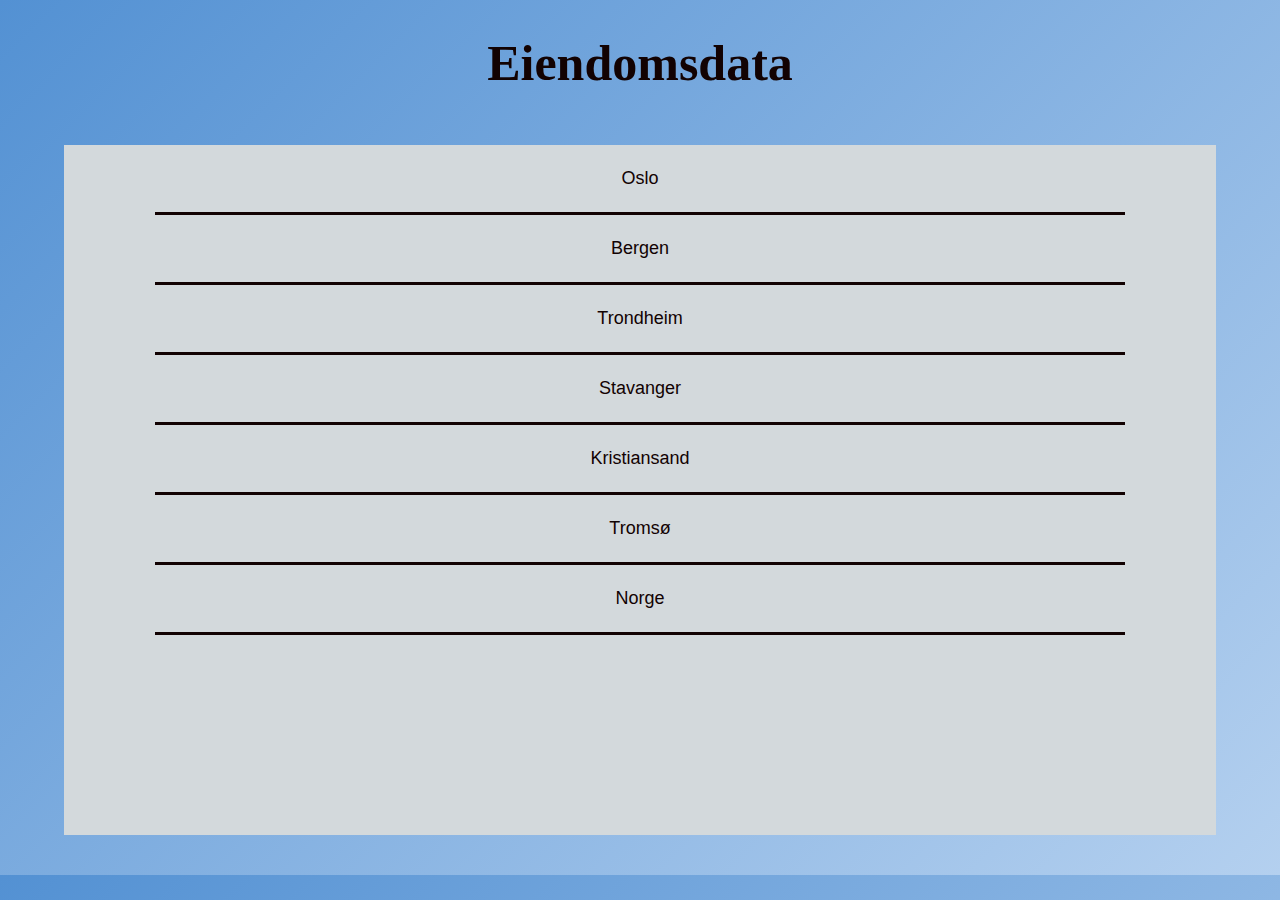
<file: index.html>
<!DOCTYPE html>
<html lang="no">
<head>
    <meta charset="UTF-8">
    <meta name="viewport" content="width=device-width, initial-scale=1.0">
    <link rel="icon" href="icons/icon.png" type="image/x-icon">
    <link rel="stylesheet" href="styles.css">
    <title>Eiendomsdata</title>
</head>
<body>
    <h1>Eiendomsdata</h1>

    <div class="container">
        <div id="wrong-msg">
    </div>
        <div id="city-container">
        <div id="city-buttons">
        </div>
    </div>
    </div>
    <script src="script.js"></script>
</body>
</html>
</file>
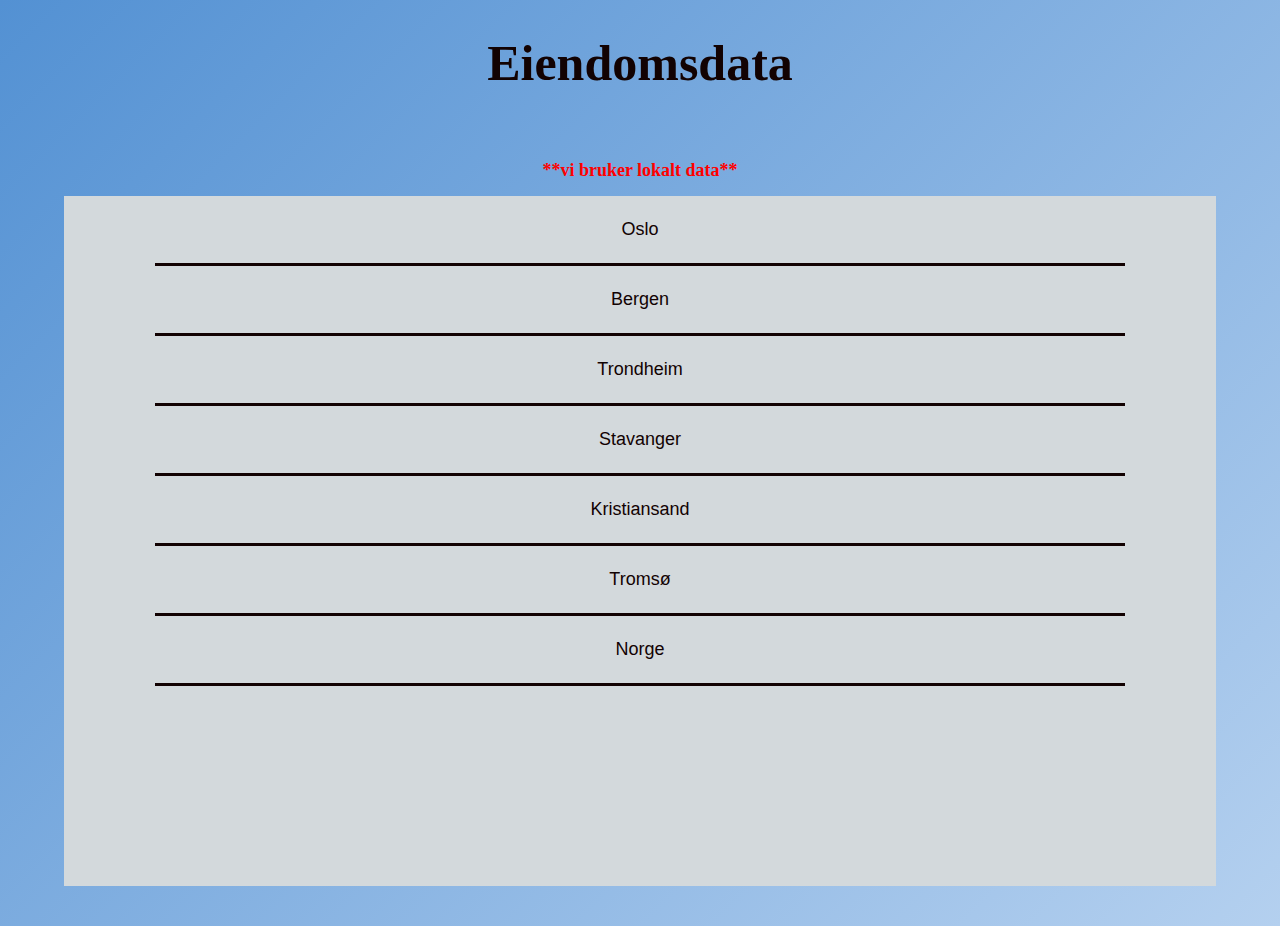
<file: Eiendomsdata.html>
<!DOCTYPE html>
<!-- saved from url=(0032)http://127.0.0.1:5500/index.html -->
<html lang="no"><head><meta http-equiv="Content-Type" content="text/html; charset=UTF-8">
    
    <meta name="viewport" content="width=device-width, initial-scale=1.0">
    
    
    <title>Eiendomsdata</title>
<link rel="icon" href="http://127.0.0.1:5500/icons/icon.png" type="image/x-icon"><link rel="stylesheet" href="./Eiendomsdata_files/styles.css"></head>
<body data-new-gr-c-s-check-loaded="14.1182.0" data-gr-ext-installed="">
    <h1>Eiendomsdata</h1>

    <div class="container">
        <div id="wrong-msg"><h2>**vi bruker lokalt data**</h2></div>
        <div id="city-container">
        <div id="city-buttons"><button class="city-button">Oslo</button><div class="city-table" id="table-Oslo" style="display: block;"><table><tbody class="data-body"><tr><td>Endring siste måned</td><td>0.2 % <svg xmlns="http://www.w3.org/2000/svg" viewBox="0 0 320 512" width="12" height="12" class="green-icon"><path fill="currentColor" d="M182.6 137.4c-12.5-12.5-32.8-12.5-45.3 0l-128 128c-9.2 9.2-11.9 22.9-6.9 34.9s16.6 19.8 29.6 19.8H288c12.9 0 24.6-7.8 29.6-19.8s2.2-25.7-6.9-34.9l-128-128z"></path></svg></td></tr><tr><td>Endring sesongjustert siste måned</td><td>0.2 % <svg xmlns="http://www.w3.org/2000/svg" viewBox="0 0 320 512" width="12" height="12" class="green-icon"><path fill="currentColor" d="M182.6 137.4c-12.5-12.5-32.8-12.5-45.3 0l-128 128c-9.2 9.2-11.9 22.9-6.9 34.9s16.6 19.8 29.6 19.8H288c12.9 0 24.6-7.8 29.6-19.8s2.2-25.7-6.9-34.9l-128-128z"></path></svg></td></tr><tr><td>Endring hittil i år</td><td>6 % <svg xmlns="http://www.w3.org/2000/svg" viewBox="0 0 320 512" width="12" height="12" class="green-icon"><path fill="currentColor" d="M182.6 137.4c-12.5-12.5-32.8-12.5-45.3 0l-128 128c-9.2 9.2-11.9 22.9-6.9 34.9s16.6 19.8 29.6 19.8H288c12.9 0 24.6-7.8 29.6-19.8s2.2-25.7-6.9-34.9l-128-128z"></path></svg></td></tr><tr><td>Endring siste år</td><td>2.5 % <svg xmlns="http://www.w3.org/2000/svg" viewBox="0 0 320 512" width="12" height="12" class="green-icon"><path fill="currentColor" d="M182.6 137.4c-12.5-12.5-32.8-12.5-45.3 0l-128 128c-9.2 9.2-11.9 22.9-6.9 34.9s16.6 19.8 29.6 19.8H288c12.9 0 24.6-7.8 29.6-19.8s2.2-25.7-6.9-34.9l-128-128z"></path></svg></td></tr><tr><td>Endring siste 5 år</td><td>27.8 % <svg xmlns="http://www.w3.org/2000/svg" viewBox="0 0 320 512" width="12" height="12" class="green-icon"><path fill="currentColor" d="M182.6 137.4c-12.5-12.5-32.8-12.5-45.3 0l-128 128c-9.2 9.2-11.9 22.9-6.9 34.9s16.6 19.8 29.6 19.8H288c12.9 0 24.6-7.8 29.6-19.8s2.2-25.7-6.9-34.9l-128-128z"></path></svg></td></tr><tr><td>Endring siste 10 år</td><td>88 % <svg xmlns="http://www.w3.org/2000/svg" viewBox="0 0 320 512" width="12" height="12" class="green-icon"><path fill="currentColor" d="M182.6 137.4c-12.5-12.5-32.8-12.5-45.3 0l-128 128c-9.2 9.2-11.9 22.9-6.9 34.9s16.6 19.8 29.6 19.8H288c12.9 0 24.6-7.8 29.6-19.8s2.2-25.7-6.9-34.9l-128-128z"></path></svg></td></tr><tr><td>Gjennomsnitt kvm. pris</td><td>97 418 Kr</td></tr><tr><td>Gjennomsnittspris</td><td>6 802 890 Kr</td></tr></tbody></table><div class="chart-container"><div class="bar-wrapper"><div class="bar" style="height: 0.227273px;"></div><div class="bar-label">Endring siste måned</div></div><div class="bar-wrapper"><div class="bar" style="height: 0.227273px;"></div><div class="bar-label">Endring sesongjustert siste måned</div></div><div class="bar-wrapper"><div class="bar" style="height: 6.81818px;"></div><div class="bar-label">Endring hittil i år</div></div><div class="bar-wrapper"><div class="bar" style="height: 2.84091px;"></div><div class="bar-label">Endring siste år</div></div><div class="bar-wrapper"><div class="bar" style="height: 31.5909px;"></div><div class="bar-label">Endring siste 5 år</div></div><div class="bar-wrapper"><div class="bar" style="height: 100px;"></div><div class="bar-label">Endring siste 10 år</div></div></div></div><button class="city-button">Bergen</button><div class="city-table" id="table-Bergen"></div><button class="city-button">Trondheim</button><div class="city-table" id="table-Trondheim"></div><button class="city-button">Stavanger</button><div class="city-table" id="table-Stavanger m/omegn"></div><button class="city-button">Kristiansand</button><div class="city-table" id="table-Kristiansand m/omegn"></div><button class="city-button">Tromsø</button><div class="city-table" id="table-Tromsø"></div><button class="city-button">Norge</button><div class="city-table" id="table-Norge"></div></div>
    </div>
    </div>
    <script src="./Eiendomsdata_files/script.js"></script>
<!-- Code injected by live-server -->
<script>
	// <![CDATA[  <-- For SVG support
	if ('WebSocket' in window) {
		(function () {
			function refreshCSS() {
				var sheets = [].slice.call(document.getElementsByTagName("link"));
				var head = document.getElementsByTagName("head")[0];
				for (var i = 0; i < sheets.length; ++i) {
					var elem = sheets[i];
					var parent = elem.parentElement || head;
					parent.removeChild(elem);
					var rel = elem.rel;
					if (elem.href && typeof rel != "string" || rel.length == 0 || rel.toLowerCase() == "stylesheet") {
						var url = elem.href.replace(/(&|\?)_cacheOverride=\d+/, '');
						elem.href = url + (url.indexOf('?') >= 0 ? '&' : '?') + '_cacheOverride=' + (new Date().valueOf());
					}
					parent.appendChild(elem);
				}
			}
			var protocol = window.location.protocol === 'http:' ? 'ws://' : 'wss://';
			var address = protocol + window.location.host + window.location.pathname + '/ws';
			var socket = new WebSocket(address);
			socket.onmessage = function (msg) {
				if (msg.data == 'reload') window.location.reload();
				else if (msg.data == 'refreshcss') refreshCSS();
			};
			if (sessionStorage && !sessionStorage.getItem('IsThisFirstTime_Log_From_LiveServer')) {
				console.log('Live reload enabled.');
				sessionStorage.setItem('IsThisFirstTime_Log_From_LiveServer', true);
			}
		})();
	}
	else {
		console.error('Upgrade your browser. This Browser is NOT supported WebSocket for Live-Reloading.');
	}
	// ]]>
</script>


</body><grammarly-desktop-integration data-grammarly-shadow-root="true"><template shadowrootmode="open"><style>
      div.grammarly-desktop-integration {
        position: absolute;
        width: 1px;
        height: 1px;
        padding: 0;
        margin: -1px;
        overflow: hidden;
        clip: rect(0, 0, 0, 0);
        white-space: nowrap;
        border: 0;
        -moz-user-select: none;
        -webkit-user-select: none;
        -ms-user-select:none;
        user-select:none;
      }

      div.grammarly-desktop-integration:before {
        content: attr(data-content);
      }
    </style><div aria-label="grammarly-integration" role="group" tabindex="-1" class="grammarly-desktop-integration" data-content="{&quot;mode&quot;:&quot;full&quot;,&quot;isActive&quot;:true,&quot;isUserDisabled&quot;:false}"></div></template></grammarly-desktop-integration></html>
</file>
<file: styles.css>
body {
    font-family: Arial, sans-serif;
    margin: 0;
    padding: 0;
    background: linear-gradient(135deg, #5391d3, #b4d0ef);
    max-width: fit-content 800px;
}

.container {
    width: 90%;
    margin: 20px auto;
    padding: 20px;

}

h1 {
    text-align: center;
    color: rgb(18, 2, 2);
    font-size: 50px;
    font-family:'Times New Roman', Times, serif;
}
h2{
    text-align: center;

    color: red;
    font-family:'Times New Roman', Times, serif;
    font-size:large;
}

/* City knapper */
#city-container{
    background-color: rgb(211, 217, 220);

    display: flex;
    justify-content: center; 
    align-items: center; 
    padding-bottom: 200px;

}
.city-button {
    display: block;
    width: 970px;
    color: rgb(18, 2, 2);
    border: none;
    cursor: pointer;
    height: 70px;
    font-size: large;
    background-color: rgb(211, 217, 220);
    border-bottom: solid;
    align-items: center;
    
}

.city-button:hover {
    background-color:#a3c5ed;
    font-weight: bolder;
}

/* City tabeller */
.city-table {
    display: none;
    overflow: hidden;
    margin-bottom: 10px;
    background-color: rgb(211, 217, 220);
    padding: 0px;
}

.city-table.show {
    display: block;
    max-height: 500px; 
    background-color: rgb(211, 217, 220);
}

.city-table table {
    width: 100%;
    border-collapse: collapse;
    background-color: rgb(211, 217, 220);
    overflow: hidden;
    
}

.city-table th,
.city-table td {
    padding: 18px;
    text-align: left;
    font-weight: bolder;
    font-size: large;
    
}

.city-table th {
    background-color: rgb(211, 217, 220);
    color: white;
}

.city-table tbody tr:hover {
    background: linear-gradient(135deg, #5391d3, #b4d0ef);
}

/* SVG icons */
.icon {
    width: 16px;
    height: 16px;
    margin-left: 5px;
    vertical-align: middle;
}

.red-icon path {
    fill: red;
}

.green-icon path {
    fill: green;
}

.gray-icon path {
    fill: gray;
}

/* Charts */
.chart-container {
    display: flex;
    justify-content: center;
    flex-wrap: wrap;
    width: 100%;
    width: 950px;
    margin: 20px auto;
    background-color: #ffffff;
    padding: 10px;
    border-radius: 10px;
    box-shadow: 0 2px 4px rgba(0, 0, 0, 0.1);
}

.bar-wrapper {
    display: flex;
    flex-direction: column-reverse; 
    align-items: center;
    margin: 10px;
    border: 1px solid #ccc;
    border-radius: 5px;
    padding: 10px;
    background-color: #f9f9f9;
}

.bar {
    width: 30px;
    background-color: rgb(4, 54, 161);
    display: block;
    margin-bottom: 10px;
    transition: height 0.3s ease;
}

.bar-label {
    font-size: 12px;
    text-align: center;
    width: 100%;
    margin-top: 5px;
}

/* skjermer mindre en 768 */
@media (max-width: 768px) {
    body {
        max-width: fit-content 700px;
      
          }
    .container {
        width: 95%; 
        padding: 10px; 
    }

    h1 {
        font-size: 30px; 
    }

    h2 {
        font-size: 15px; 
    }

    #city-container {
      
    display: flex;
    justify-content: center; 
    align-items: center; 
    width:max-content;
    
    }
    .city-table {
     width: 700px;
    }

    .city-button {
        width: 700px; 
        max-width: 100%; 
        font-size: 15px; 
        padding: 5px; 
    }

    .chart-container {
        width: 100%; 
        max-width: 100%; 
        padding: 5px; 
        margin: 10px auto; 
    }
}
.city-table td {
    padding: 18px;
    text-align: left;
    font-weight: bolder;
    font-size: 15px;
    
}

/* skjermer mindre en 480px */
@media (max-width: 480px) {
    
    body {
  max-width: fit-content 300px;

    }
    h1 {
        font-size: 20px; 
    }

    h2 {
        font-size: 10px; 
    }

    #city-container {
      
    display: flex;


    align-items: center; 
    width:auto;
    
    }
    .city-table {
     width: 300px;
    }

    .city-button {
        max-width:300px;
        font-size: 15px; 
    }

    .chart-container {
        width: 100%; 
        max-width: 100%; 
        
    }
    .city-table th,
.city-table td {
    padding: 18px;
    text-align: left;
    font-weight: bolder;
    font-size: 10px;
    
}
.bar-wrapper {
    display: flex;
    flex-direction: column-reverse; 
    align-items: center;
    border-radius: 5px;
    background-color: #f9f9f9;
}

.bar {
    width: 5px;
    background-color: rgb(4, 54, 161);
    display: block;
    margin-bottom: 3px;
}

.bar-label {
    font-size: 5px;
    text-align: center;
    margin-top: 5px;
}
}
</file>
<file: Eiendomsdata_files/styles.css>
body {
    font-family: Arial, sans-serif;
    margin: 0;
    padding: 0;
    background: linear-gradient(135deg, #5391d3, #b4d0ef);
}

.container {
    width: 90%;
    margin: 20px auto;
    padding: 20px;

}

h1 {
    text-align: center;
    color: rgb(18, 2, 2);
    font-size: 50px;
    font-family:'Times New Roman', Times, serif;
}
h2{
    text-align: center;

    color: red;
    font-family:'Times New Roman', Times, serif;
    font-size:large;
}

/* City knapper */
#city-container{
    background-color: rgb(211, 217, 220);

    display: flex;
    justify-content: center; 
    align-items: center; 
    padding-bottom: 200px;

}
.city-button {
    display: block;
    width: 970px;
    color: rgb(18, 2, 2);
    border: none;
    cursor: pointer;
    height: 70px;
    font-size: large;
    background-color: rgb(211, 217, 220);
    border-bottom: solid;
    align-items: center;
    
}

.city-button:hover {
    background-color:#a3c5ed;
    font-weight: bolder;
}

/* City tabeller */
.city-table {
    display: none;
    overflow: hidden;
    margin-bottom: 10px;
    background-color: rgb(211, 217, 220);
    padding: 0px;
}

.city-table.show {
    display: block;
    max-height: 500px; 
    background-color: rgb(211, 217, 220);
}

.city-table table {
    width: 100%;
    border-collapse: collapse;
    background-color: rgb(211, 217, 220);
    overflow: hidden;
    
}

.city-table th,
.city-table td {
    padding: 18px;
    text-align: left;
    font-weight: bolder;
    font-size: large;
    
}

.city-table th {
    background-color: rgb(211, 217, 220);
    color: white;
}

.city-table tbody tr:hover {
    background: linear-gradient(135deg, #5391d3, #b4d0ef);
}

/* SVG icons */
.icon {
    width: 16px;
    height: 16px;
    margin-left: 5px;
    vertical-align: middle;
}

.red-icon path {
    fill: red;
}

.green-icon path {
    fill: green;
}

.gray-icon path {
    fill: gray;
}

/* Charts */
.chart-container {
    display: flex;
    justify-content: center;
    flex-wrap: wrap;
    width: 100%;
    width: 950px;
    margin: 20px auto;
    background-color: #ffffff;
    padding: 10px;
    border-radius: 10px;
    box-shadow: 0 2px 4px rgba(0, 0, 0, 0.1);
}

.bar-wrapper {
    display: flex;
    flex-direction: column-reverse; 
    align-items: center;
    margin: 10px;
    border: 1px solid #ccc;
    border-radius: 5px;
    padding: 10px;
    background-color: #f9f9f9;
}

.bar {
    width: 30px;
    background-color: rgb(4, 54, 161);
    display: block;
    margin-bottom: 10px;
    transition: height 0.3s ease;
}

.bar-label {
    font-size: 12px;
    text-align: center;
    width: 100%;
    margin-top: 5px;
}

/* For screens smaller than 768px (tablets and smaller devices) */
@media (max-width: 768px) {
    .container {
        width: 95%; /* Adjusted width for smaller screens */
        padding: 10px; /* Reduced padding for smaller screens */
    }

    h1 {
        font-size: 30px; /* Adjusted font size for smaller screens */
    }

    h2 {
        font-size: 15px; /* Adjusted font size for smaller screens */
    }

    #city-container {
      
    display: flex;
    justify-content: center; 
    align-items: center; 
    width:max-content;
    
    }
    .city-table {
     width: 700px;
    }

    .city-button {
        width: 700px; /* Adjusted width for smaller screens */
        max-width: 100%; /* Ensure button does not overflow */
        font-size: 15px; /* Adjusted font size for smaller screens */
        padding: 5px; /* Adjusted padding for smaller screens */
    }

    .chart-container {
        width: 100%; /* Full width for smaller screens */
        max-width: 100%; /* Ensure chart container does not overflow */
        padding: 5px; /* Adjusted padding for smaller screens */
        margin: 10px auto; /* Center align with auto margin */
    }
}

/* For screens smaller than 480px (most smartphones) */
@media (max-width: 480px) {
    

    h1 {
        font-size: 20px; /* Adjusted font size for smaller screens */
    }

    h2 {
        font-size: 10px; /* Adjusted font size for smaller screens */
    }

    #city-container {
      
    display: flex;

    align-items: center; 
    width:480px;
    
    }
    .city-table {
     width: 400px;
    }

    .city-button {
        width: 480px; /* Adjusted width for smaller screens */
        font-size: 15px; /* Adjusted font size for smaller screens */
    }

    .chart-container {
        width: 100%; /* Full width for smaller screens */
        max-width: 100%; /* Ensure chart container does not overflow */
    }
}
</file>
